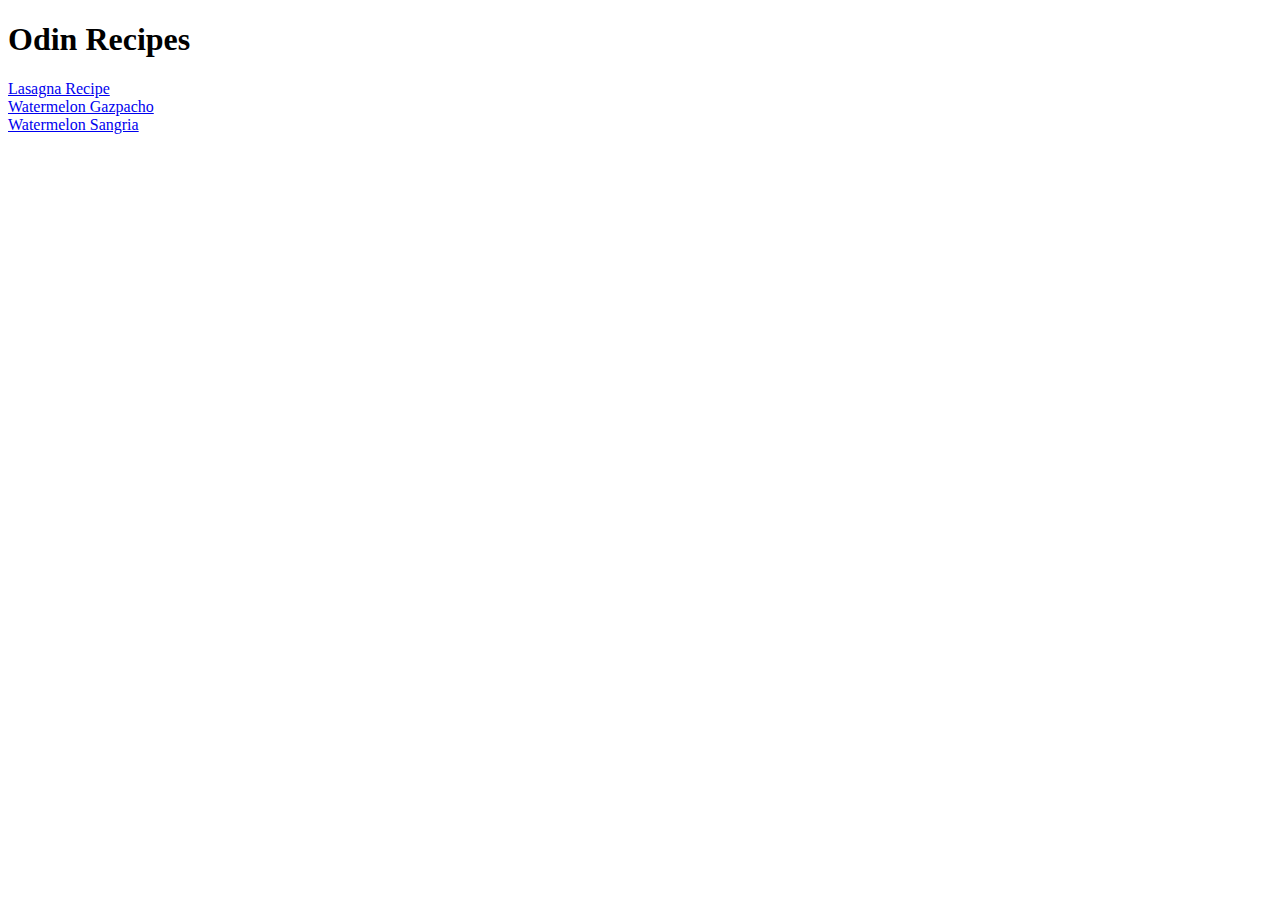
<file: index.html>
<!DOCTYPE html>
<html lang="en">
<head>
    <meta charset="UTF-8">
    <meta name="viewport" content="width=device-width, initial-scale=1.0">
    <title>Recipes</title>
</head>
<body>
    <h1>Odin Recipes </h1>
    <a href = "recipes/lasagna.html">Lasagna Recipe</a> <br>
    <a href = "recipes/recipe2.html">Watermelon Gazpacho</a><br>
    <a href = "recipes/recipe3.html">Watermelon Sangria</a><br>
</body>
</html>
</file>
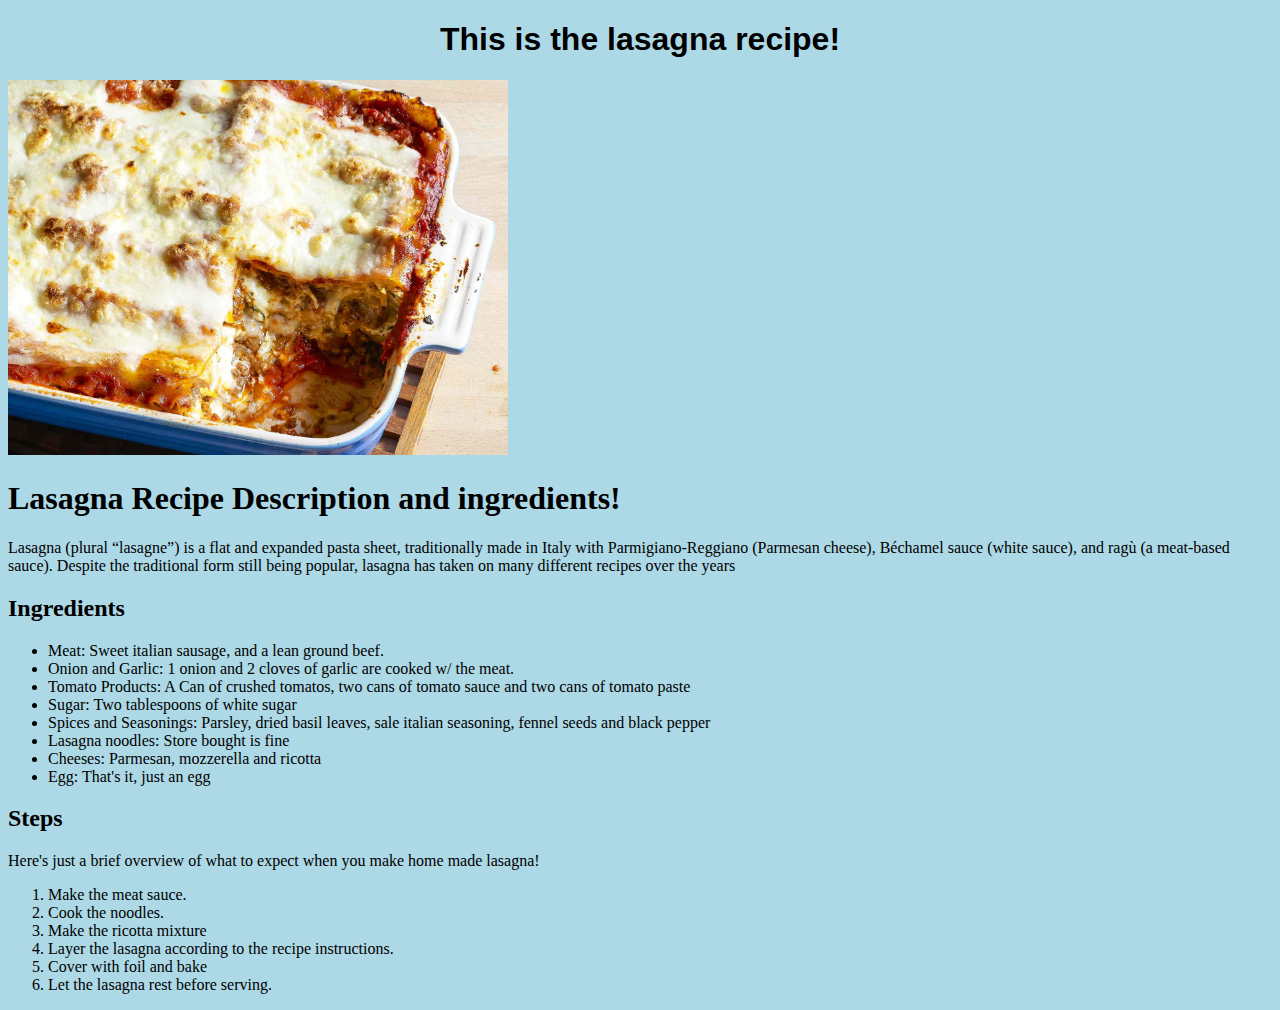
<file: recipes/lasagna.html>
<!DOCTYPE html>
<html lang="en">
<head>
    <meta charset="UTF-8">
    <meta name="viewport" content="width=device-width, initial-scale=1.0">
    <title>Lasagna Recipe</title>
    <link rel ="stylesheet" href="styles.css" />
    
</head>
<body class ="lasagnafull">
 <h1 id = "recipeheader"> This is the lasagna recipe!</h1>  
 <img id= "lasagnapic" src = "23600-worlds-best-lasagna-armag-4x3-1-b24f9ad518d74090bf197828492c64a6.jpg" > 
 <h1>Lasagna Recipe Description and ingredients!</h1>
 <p> 
    Lasagna (plural “lasagne”) is a flat and expanded pasta sheet, traditionally made in Italy with Parmigiano-Reggiano 
(Parmesan cheese), Béchamel sauce (white sauce), and ragù (a meat-based sauce). Despite the traditional form still being popular, lasagna has taken on many different recipes over the years
 </p>
 <h2>Ingredients</h2>
 <ul>
    <li> Meat: Sweet italian sausage, and a lean ground beef. </li>
    <li> Onion and Garlic: 1 onion and 2 cloves of garlic are cooked w/ the meat.</li>
    <li> Tomato Products: A Can of crushed tomatos, two cans of tomato sauce and two cans of tomato paste</li>
    <li> Sugar: Two tablespoons of white sugar</li>
    <li> Spices and Seasonings: Parsley, dried basil leaves, sale italian seasoning, fennel seeds and black pepper</li>
    <li> Lasagna noodles: Store bought is fine </li>
    <li> Cheeses: Parmesan, mozzerella and ricotta</li>
    <li> Egg: That's it, just an egg </li>   
 </ul>
 <h2>Steps</h2>
 <p>Here's just a brief overview of what to expect when you make home made lasagna!</p>
 <ol>
    <li>Make the meat sauce.</li>
    <li>Cook the noodles.</li>
    <li>Make the ricotta mixture</li>
    <li>Layer the lasagna according to the recipe instructions.</li>
    <li>Cover with foil and bake</li>
    <li>Let the lasagna rest before serving.</li>
 </ol>
</body>
</html>
</file>
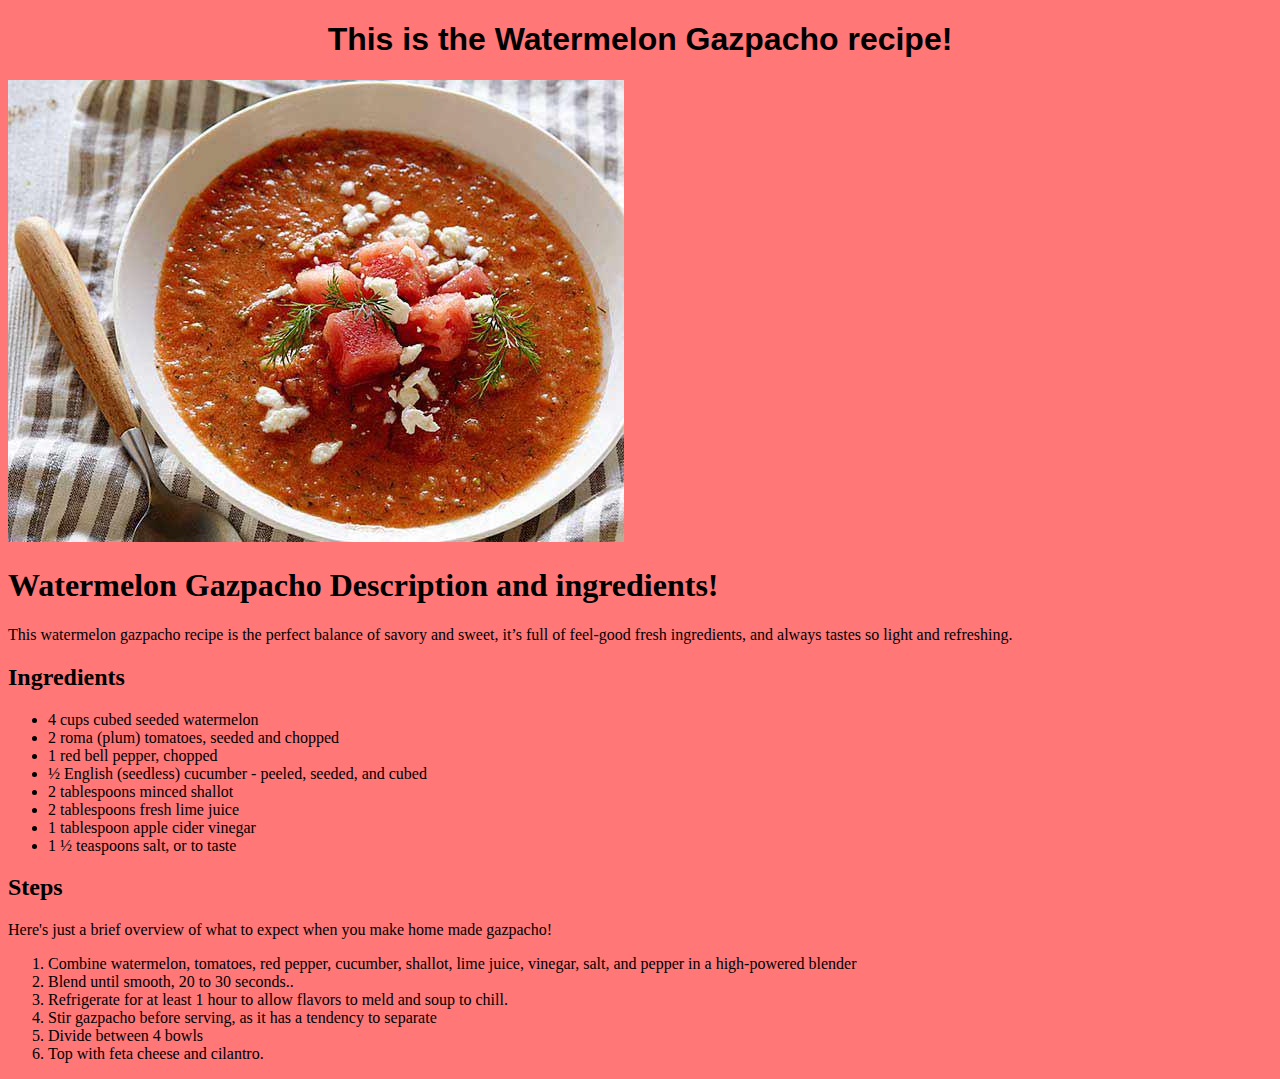
<file: recipes/recipe2.html>
<!DOCTYPE html>
<html lang="en">
<head>
    <meta charset="UTF-8">
    <meta name="viewport" content="width=device-width, initial-scale=1.0">
    <title>Watermelon Gazpacho Recipe</title>
    <link rel ="stylesheet" href="styles.css" />
</head>
<body class = "gazpachofull">
 <h1 id = "recipeheader"> This is the Watermelon Gazpacho recipe!</h1>  
 <img src = "1389305595663.jpeg" > 
 <h1>Watermelon Gazpacho Description and ingredients!</h1>
 <p> 
    This watermelon gazpacho recipe is the perfect balance of savory and sweet, it’s full of feel-good fresh ingredients, and always tastes so light and refreshing.
 <h2>Ingredients</h2>
 <ul>
    <li> 4 cups cubed seeded watermelon </li>
    <li> 2 roma (plum) tomatoes, seeded and chopped</li>
    <li> 1 red bell pepper, chopped</li>
    <li> ½ English (seedless) cucumber - peeled, seeded, and cubed</li>
    <li> 2 tablespoons minced shallot </li>
    <li> 2 tablespoons fresh lime juice </li>
    <li> 1 tablespoon apple cider vinegar</li>
    <li> 1 ½ teaspoons salt, or to taste </li>   
 </ul>
 <h2>Steps</h2>
 <p>Here's just a brief overview of what to expect when you make home made gazpacho!</p>
 <ol>
    <li>Combine watermelon, tomatoes, red pepper, cucumber, shallot, lime juice, vinegar, salt, and pepper in a high-powered blender</li>
    <li>Blend until smooth, 20 to 30 seconds..</li>
    <li>Refrigerate for at least 1 hour to allow flavors to meld and soup to chill.</li>
    <li>Stir gazpacho before serving, as it has a tendency to separate</li>
    <li>Divide between 4 bowls</li>
    <li>Top with feta cheese and cilantro.</li>
 </ol>
</body>
</html>
</file>
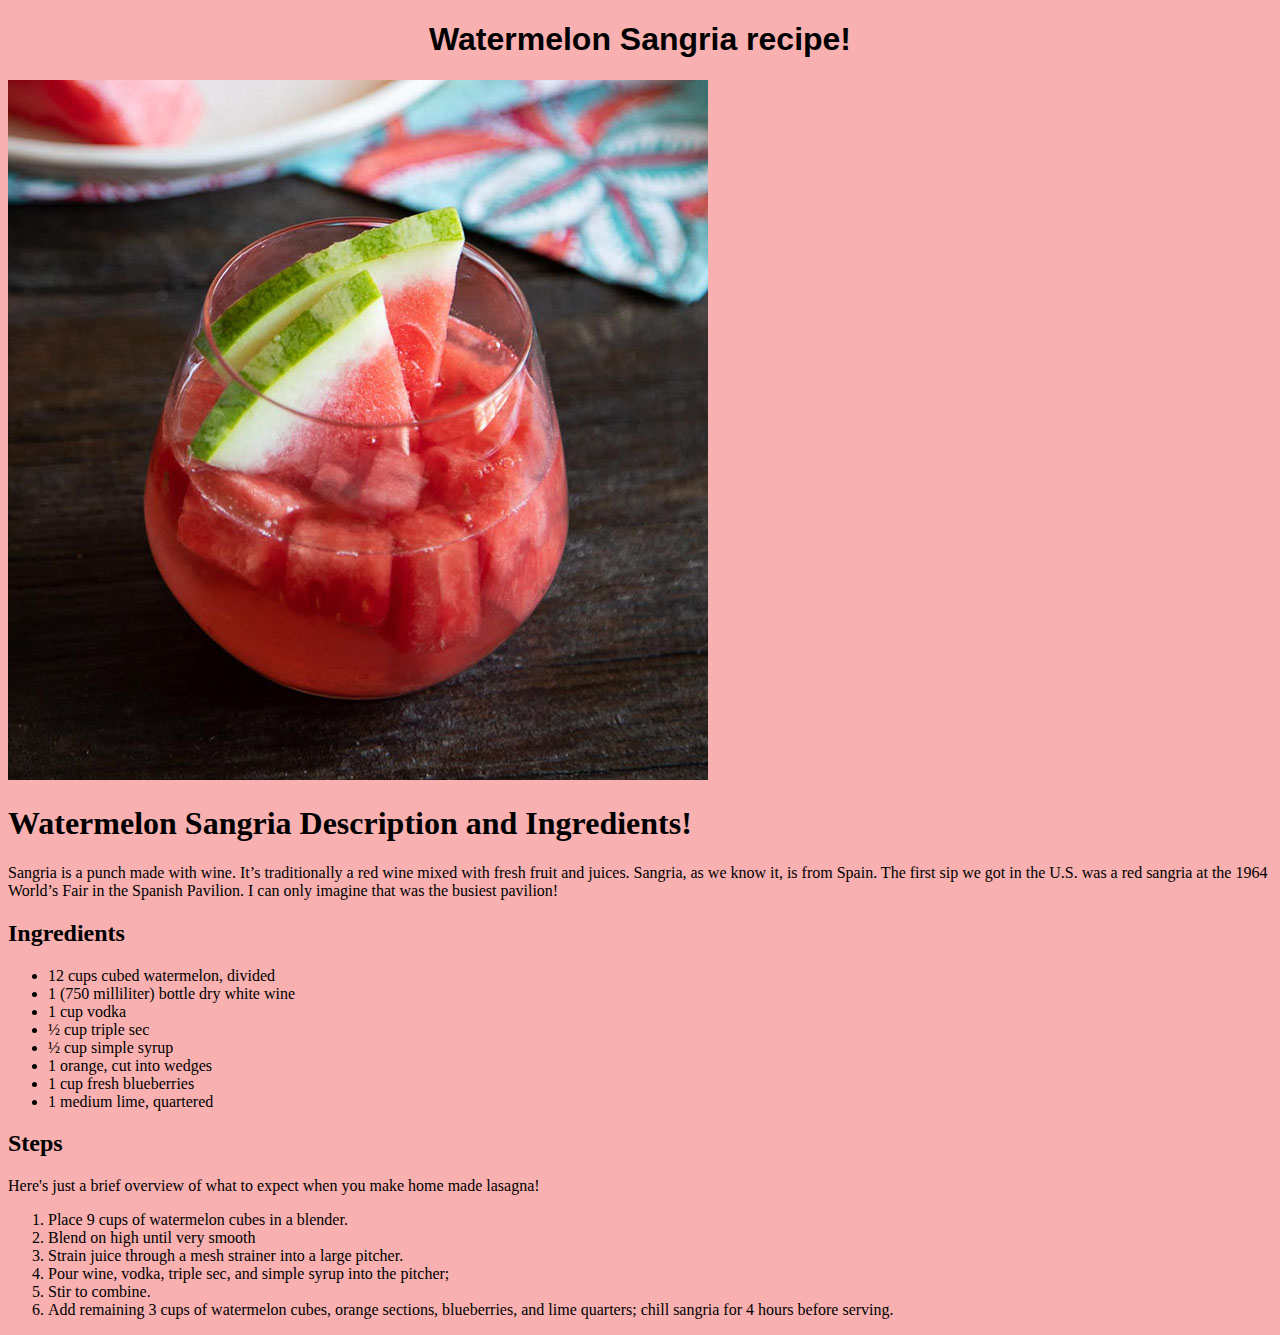
<file: recipes/recipe3.html>
<!DOCTYPE html>
<html lang="en">
<head>
    <meta charset="UTF-8">
    <meta name="viewport" content="width=device-width, initial-scale=1.0">
    <title>Watermelon Sangria</title>
    <link rel ="stylesheet" href="styles.css" />

</head>
<body class = "watermelonbackground">
 <h1 id = "recipeheader"> Watermelon Sangria recipe!</h1>  
 <img src = "SQ-Watermelon-Sangria.jpg" > 
 <h1>Watermelon Sangria Description and Ingredients!</h1>
 <p> 
    Sangria is a punch made with wine. It’s traditionally a red wine mixed with fresh fruit and juices. Sangria, as we know it, is from Spain. The first sip we got in the U.S. was a red sangria at the 1964 World’s Fair in the Spanish Pavilion. 
    I can only imagine that was the busiest pavilion! </p>
 <h2>Ingredients</h2>
 <ul>
    <li> 12 cups cubed watermelon, divided </li>
    <li> 1 (750 milliliter) bottle dry white wine</li>
    <li> 1 cup vodka</li>
    <li> ½ cup triple sec</li>
    <li> ½ cup simple syrup</li>
    <li> 1 orange, cut into wedges </li>
    <li> 1 cup fresh blueberries</li>
    <li> 1 medium lime, quartered </li>   
 </ul>
 <h2>Steps</h2>
 <p>Here's just a brief overview of what to expect when you make home made lasagna!</p>
 <ol>
    <li>Place 9 cups of watermelon cubes in a blender.</li>
    <li>Blend on high until very smooth</li>
    <li>Strain juice through a mesh strainer into a large pitcher.</li>
    <li>Pour wine, vodka, triple sec, and simple syrup into the pitcher;</li>
    <li>Stir to combine.</li>
    <li>Add remaining 3 cups of watermelon cubes, orange sections, blueberries, and lime quarters; chill sangria for 4 hours before serving.</li>
 </ol>
</body>
</html>
</file>
<file: recipes/styles.css>
#recipeheader{
    text-align: center;
    font-family: 'Franklin Gothic Medium', 'Arial Narrow', Arial, sans-serif
}
#lasagnapic{
    width: 500px;
}



.watermelonbackground{
    background-color: rgba(247, 170, 170, 0.925);
}
.gazpachofull{
    background-color: rgba(255, 108, 108, 0.925);
}
.lasagnafull{
    background-color: lightblue
}
</file>
